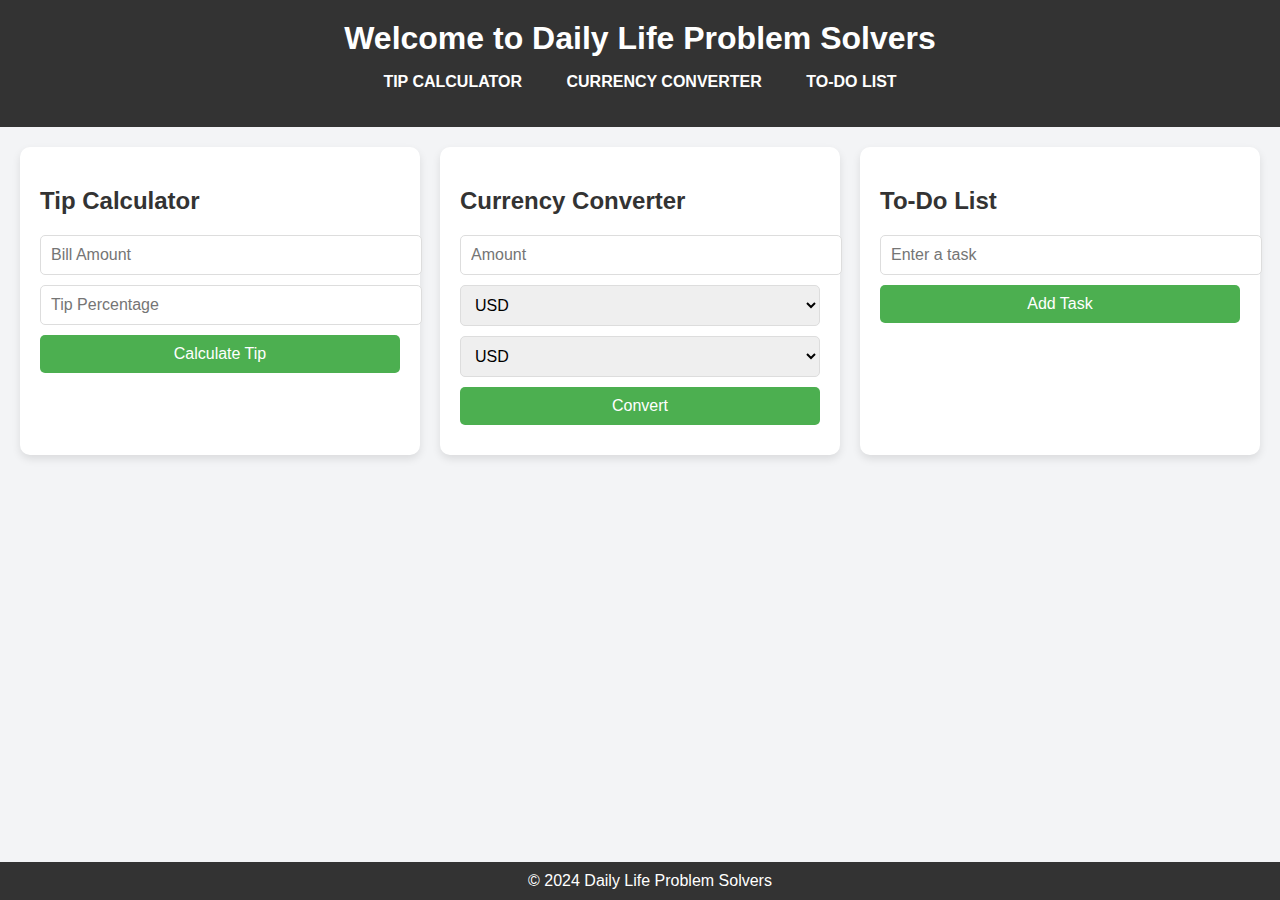
<file: Todo-List/index.html>
<!DOCTYPE html>
<html lang="en">
<head>
    <meta charset="UTF-8">
    <meta name="viewport" content="width=device-width, initial-scale=1.0">
    <title>Daily Life Problem Solvers</title>
    <link rel="stylesheet" href="style.css">
</head>
<body>
    <header>
        <h1>Welcome to Daily Life Problem Solvers</h1>
        <nav>
            <ul>
                <li><a href="#calculator">Tip Calculator</a></li>
                <li><a href="#currency">Currency Converter</a></li>
                <li><a href="#todo">To-Do List</a></li>
            </ul>
        </nav>
    </header>

    <main>
        <section id="calculator">
            <h2>Tip Calculator</h2>
            <input type="number" id="billAmount" placeholder="Bill Amount" />
            <input type="number" id="tipPercentage" placeholder="Tip Percentage" />
            <button onclick="calculateTip()">Calculate Tip</button>
            <div id="tipResult"></div>
        </section>

        <section id="currency">
            <h2>Currency Converter</h2>
            <input type="number" id="amount" placeholder="Amount" />
            <select id="fromCurrency">
                <option value="USD">USD</option>
                <option value="EUR">EUR</option>
                <option value="GBP">GBP</option>
            </select>
            <select id="toCurrency">
                <option value="USD">USD</option>
                <option value="EUR">EUR</option>
                <option value="GBP">GBP</option>
            </select>
            <button onclick="convertCurrency()">Convert</button>
            <div id="currencyResult"></div>
        </section>

        <section id="todo">
            <h2>To-Do List</h2>
            <input type="text" id="taskInput" placeholder="Enter a task" />
            <button onclick="addTask()">Add Task</button>
            <ul id="taskList"></ul>
        </section>
    </main>

    <footer>
        <p>&copy; 2024 Daily Life Problem Solvers</p>
    </footer>

    <script src="script.js"></script>
</body>
</html>
</file>
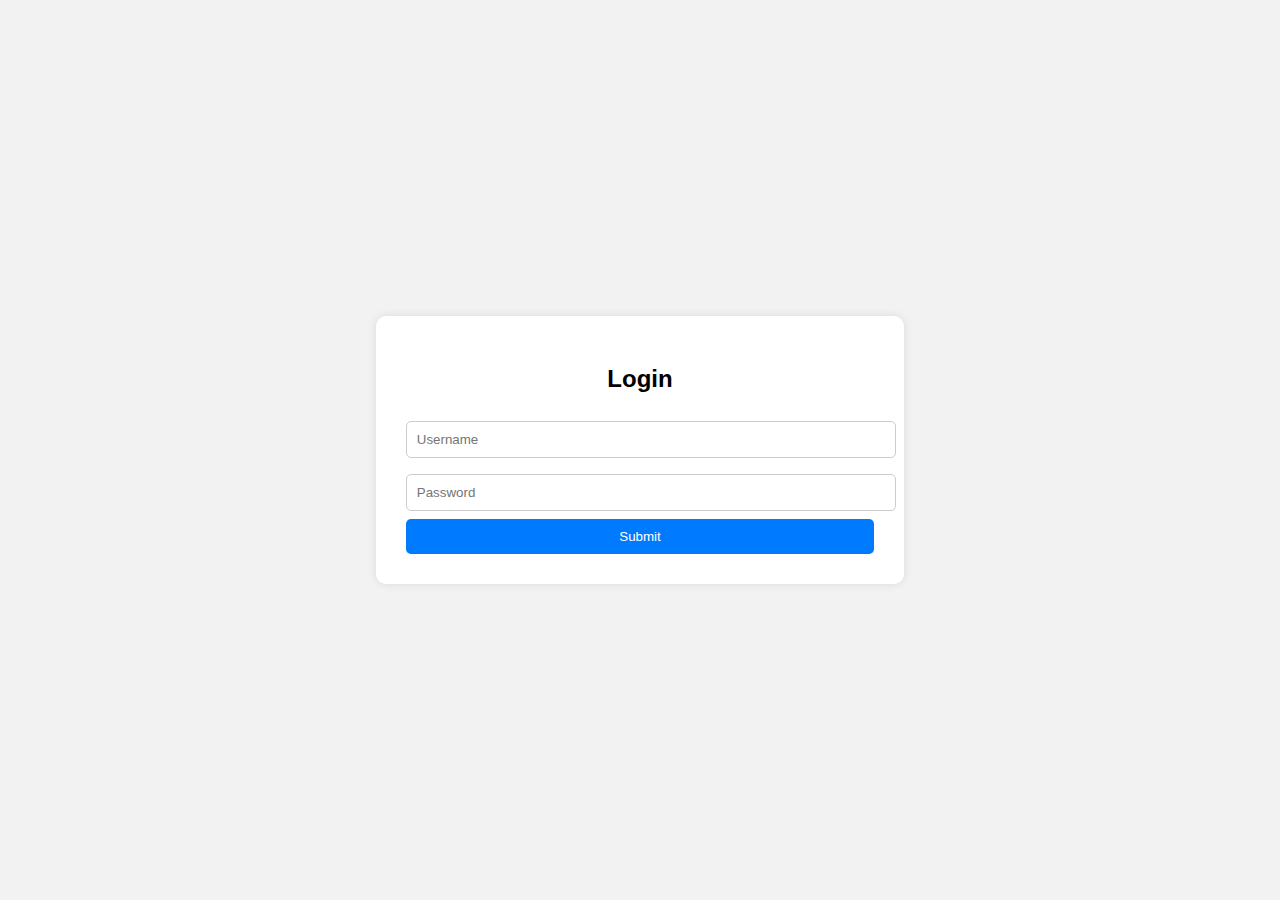
<file: Todo-List/home.html>
<!DOCTYPE html>
<html lang="en">
<head>
  <meta charset="UTF-8" />
  <meta name="viewport" content="width=device-width, initial-scale=1.0"/>
  <title>Login Page</title>
  <link rel="stylesheet" href="login.css"/>
</head>
<body>
  <div class="login-box">
    <h2>Login</h2>
    <form onsubmit="return loginRedirect()">
      <input type="text" placeholder="Username" required />
      <input type="password" placeholder="Password" required />
      <button type="submit">Submit</button>
    </form>
  </div>

  <script>
    function loginRedirect() {
      window.location.href = "index.html";
      return false; // prevent actual form submission
    }
  </script>
</body>
</html>
</file>
<file: Todo-List/style.css>
/* Global Styles */
body {
    font-family: 'Arial', sans-serif;
    margin: 0;
    padding: 0;
    background: #f3f4f6;
    color: #333;
}

header {
    background: #333;
    color: white;
    padding: 20px;
    text-align: center;
}

header h1 {
    margin: 0;
}

nav ul {
    list-style: none;
    padding: 0;
}

nav ul li {
    display: inline-block;
    margin: 0 20px;
}

nav ul li a {
    color: white;
    text-decoration: none;
    font-weight: bold;
    text-transform: uppercase;
    transition: color 0.3s ease-in-out;
}

nav ul li a:hover {
    color: #f39c12;
}

/* Main Content Styles */
main {
    display: grid;
    grid-template-columns: 1fr 1fr 1fr;
    gap: 20px;
    padding: 20px;
}

section {
    background: white;
    padding: 20px;
    border-radius: 10px;
    box-shadow: 0 4px 8px rgba(0, 0, 0, 0.1);
    transition: transform 0.3s ease;
}

section:hover {
    transform: translateY(-10px);
}

/* Form Inputs & Buttons */
input, select, button {
    padding: 10px;
    border-radius: 5px;
    border: 1px solid #ddd;
    margin-bottom: 10px;
    width: 100%;
    font-size: 16px;
}

button {
    background: #4CAF50;
    color: white;
    border: none;
    cursor: pointer;
    transition: background 0.3s ease;
}

button:hover {
    background: #45a049;
}

#taskList li {
    background: #f9f9f9;
    padding: 10px;
    margin: 10px 0;
    border-radius: 5px;
    border: 1px solid #ddd;
    transition: background 0.3s ease;
}

#taskList li:hover {
    background: #e8e8e8;
}

/* Footer */
footer {
    background: #333;
    color: white;
    padding: 10px;
    text-align: center;
    position: fixed;
    width: 100%;
    bottom: 0;
}

footer p {
    margin: 0;
}

/* Media Queries */
@media (max-width: 768px) {
    main {
        grid-template-columns: 1fr;
    }
}
</file>
<file: Todo-List/login.css>
body {
  margin: 0;
  padding: 0;
  font-family: sans-serif;
  background: #f2f2f2;
  display: flex;
  height: 100vh;
  align-items: center;
  justify-content: center;
}

.login-box {
  background: white;
  padding: 30px;
  border-radius: 10px;
  box-shadow: 0 0 10px rgba(0, 0, 0, 0.1);
}

.login-box h2 {
  margin-bottom: 20px;
  text-align: center;
}

.login-box input {
  width: 100%;
  padding: 10px;
  margin: 8px 0;
  border: 1px solid #ccc;
  border-radius: 5px;
}

.login-box button {
  width: 100%;
  padding: 10px;
  background: #007bff;
  color: white;
  border: none;
  border-radius: 5px;
  cursor: pointer;
}

.login-box button:hover {
  background: #0056b3;
}
</file>
